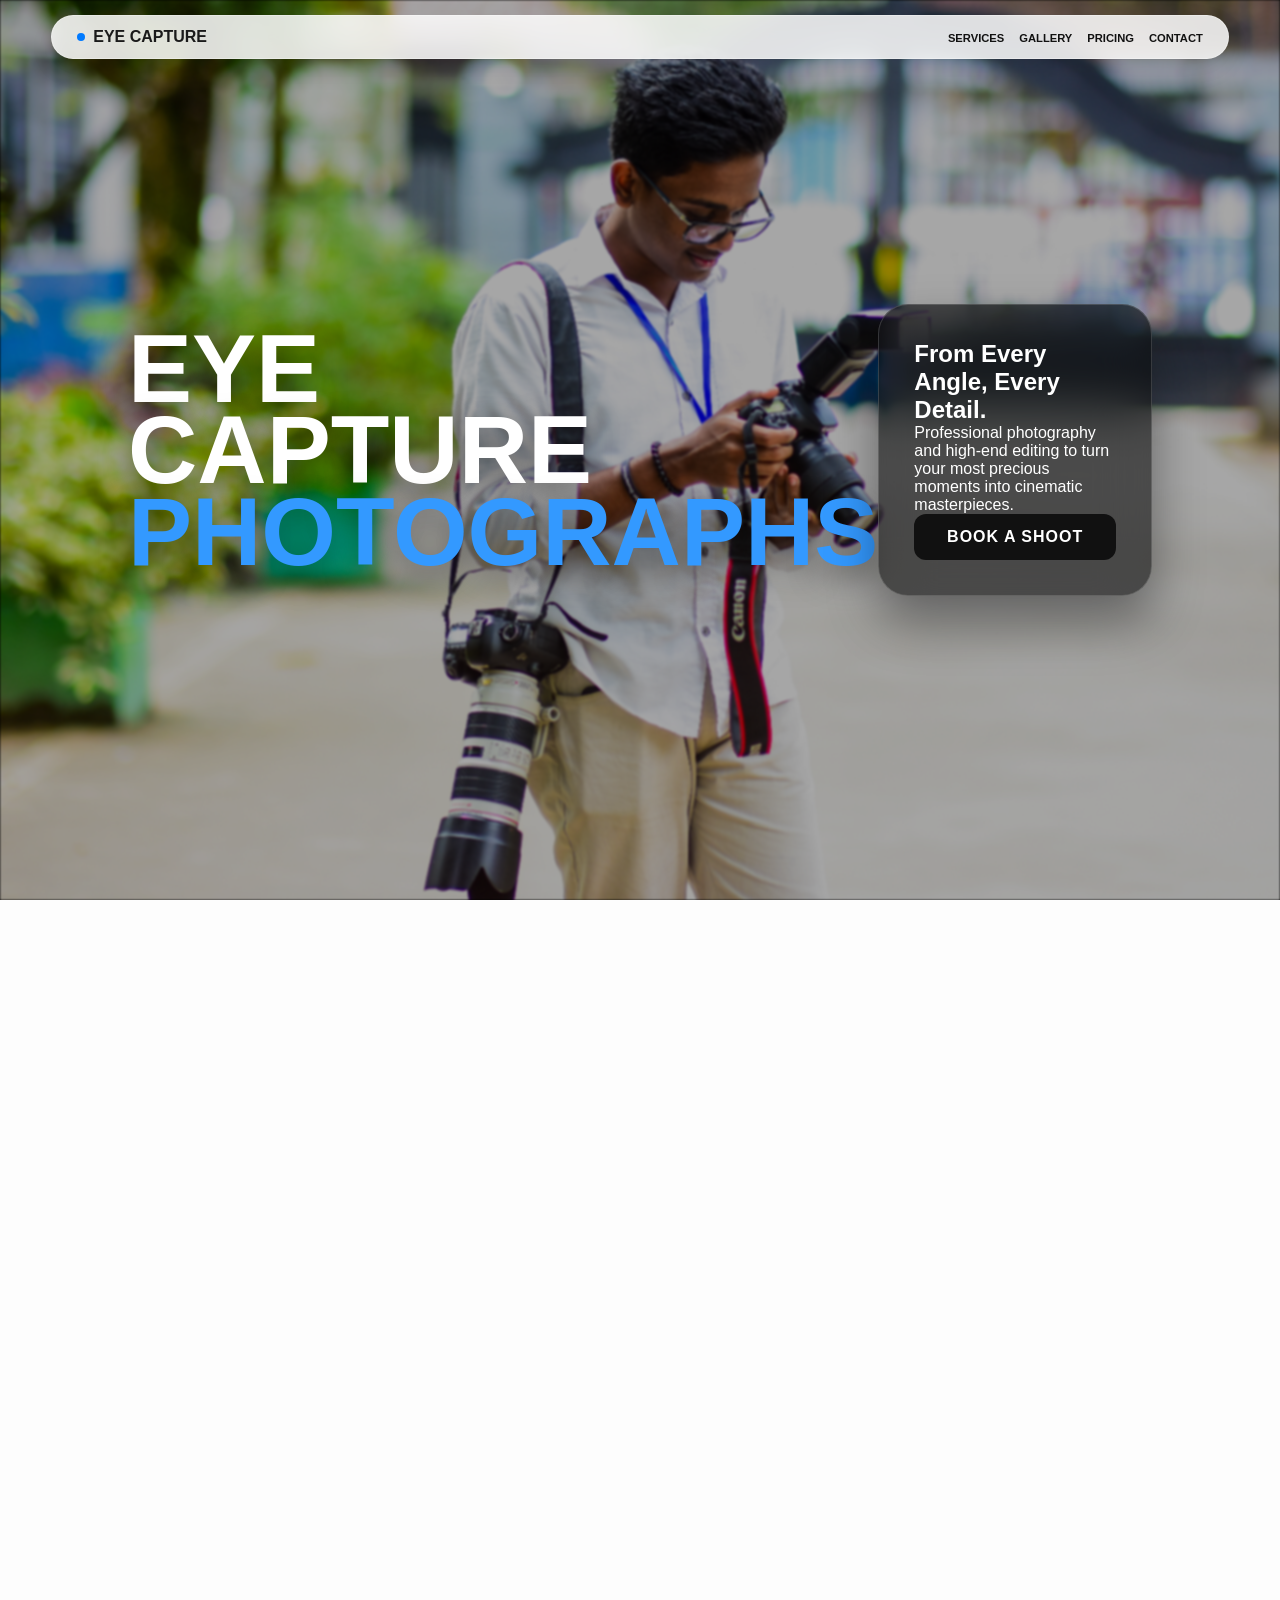
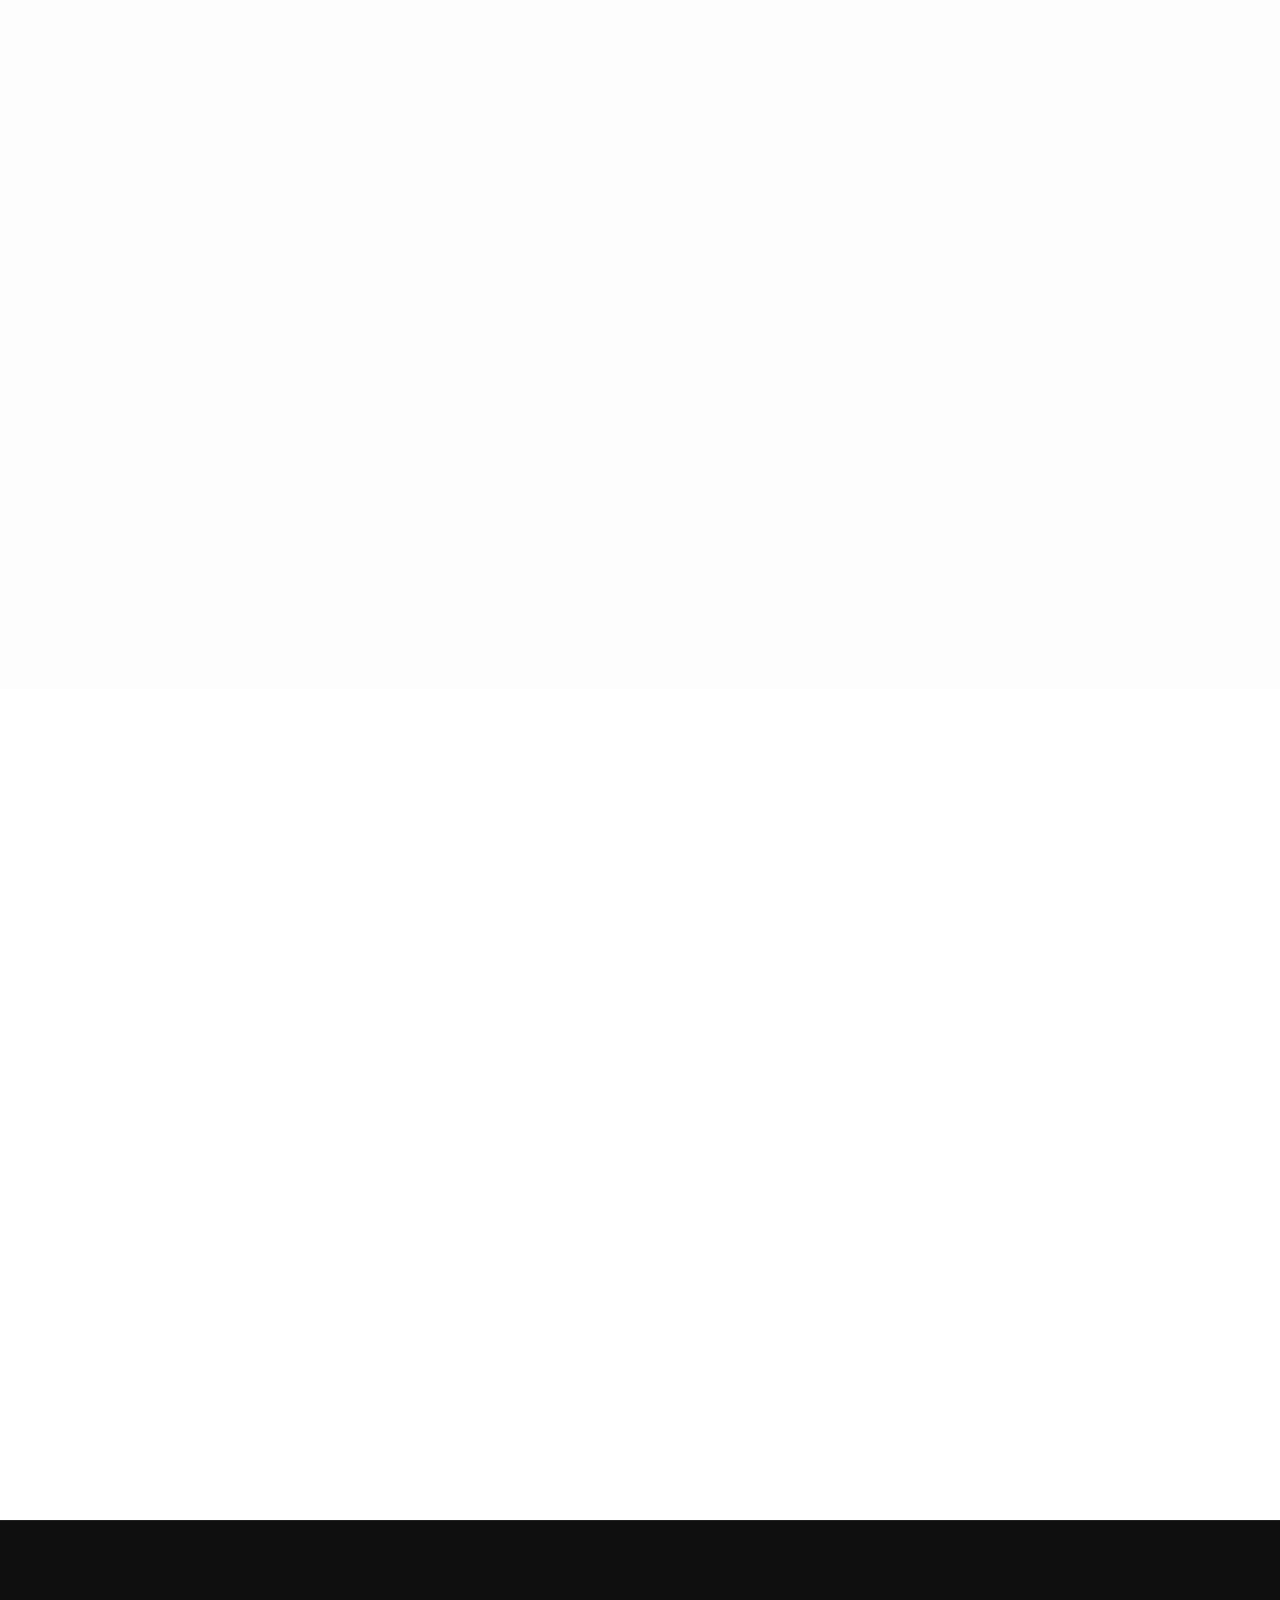
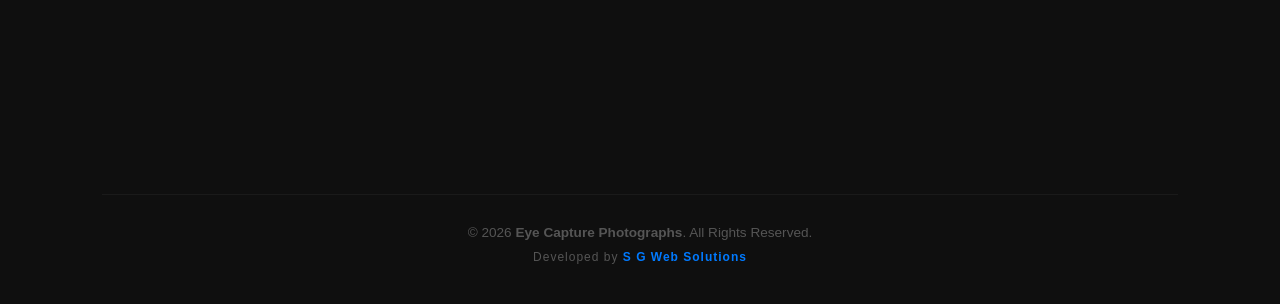
<file: index.html>
<!DOCTYPE html>
<html lang="en">
<head>
    <meta charset="UTF-8">
    <meta name="viewport" content="width=device-width, initial-scale=1.0">
    <title>Eye Capture Photographs</title>
    <link rel="stylesheet" href="https://cdnjs.cloudflare.com/ajax/libs/font-awesome/6.0.0/css/all.min.css">
    <link rel="stylesheet" href="style.css">
</head>
<body>

    <div id="loader">
        <div class="loader-content">
            <span class="loader-dot"></span>
            <p>EYE CAPTURE</p>
        </div>
    </div>

    <header id="main-header">
        <nav>
            <div class="nav-container">
                <div class="nav-logo"><span class="dot"></span> EYE CAPTURE</div>
                <ul class="nav-links">
                    <li><a href="#services">Services</a></li>
                    <li><a href="#gallery">Gallery</a></li>
                    <li><a href="#pricing">Pricing</a></li>
                    <li><a href="#contact">Contact</a></li>
                </ul>
            </div>
        </nav>
    </header>

    <div class="hero-wrapper">
        <div class="hero-bg-image">
            <img src="umesh.jpg" alt="Background">
        </div>
        <div class="hero-left">
            <h1 class="brand-heading">EYE<br>CAPTURE<span>PHOTOGRAPHS</span></h1>
        </div>
        <div class="hero-right">
            <div class="glass-card">
                <h2>From Every Angle, Every Detail.</h2>
                <p>Professional photography and high-end editing to turn your most precious moments into cinematic masterpieces.</p>
                <a href="https://wa.me/94779440623" class="btn-whatsapp" target="_blank">Book a Shoot</a>
            </div>
        </div>
    </div>

    <section id="services" class="services-section">
        <h2 class="section-title reveal">Professional Services</h2>
        <div class="services-container">
            <div class="service-card reveal">
                <div class="icon-box">📸</div>
                <h3>Photo Shoots</h3>
                <p>High-quality outdoor and studio sessions tailored to capture your best moments.</p>
            </div>
            <div class="service-card reveal highlight">
                <div class="icon-box">🎨</div>
                <h3>Photo Editing</h3>
                <p>Professional color grading, retouching, and cinematic styling for every shot.</p>
            </div>
            <div class="service-card reveal">
                <div class="icon-box">📽️</div>
                <h3>Custom Projects</h3>
                <p>Bespoke visual storytelling and unique creative concepts.</p>
            </div>
        </div>
    </section>

    <section id="gallery" class="gallery-section">
        <h2 class="section-title reveal">Visual Portfolio</h2>
        <div class="gallery-grid">
            <div class="photo-box reveal"><img src="photo1.jpg" alt="1"><div class="overlay"><span>Portraits</span></div></div>
            <div class="photo-box reveal"><img src="photo2.jpg" alt="2"><div class="overlay"><span>Lifestyle</span></div></div>
            <div class="photo-box reveal"><img src="photo3.jpg" alt="3"><div class="overlay"><span>Events</span></div></div>
            <div class="photo-box reveal"><img src="photo4.jpg" alt="4"><div class="overlay"><span>Weddings</span></div></div>
        </div>
    </section>

    <section id="pricing" class="pricing-section">
        <h2 class="section-title reveal">Our Packages</h2>
        <div class="pricing-container">

            <div class="price-card reveal silver-glow">
                <div class="price-header">
                    <div class="package-emoji">🥈</div>
                    <h3>Silver</h3>
                    <div class="amount">Rs. 6,000</div>
                </div>
                <ul class="price-features">
                    <li>2 Hour Session</li>
                    <li>40 Digital Images</li>
                    <li>15 Edited Images</li>
                    <li>High-Res Delivery</li>
                </ul>
                <a href="https://wa.me/94779440623?text=Hello!%20I%20want%20to%20book%20the%20Silver%20Package%20🥈" class="btn-price" target="_blank">Book a Session</a>
            </div>

            <div class="price-card reveal gold-glow featured">
                <div class="popular-tag">Most Popular</div>
                <div class="price-header">
                    <div class="package-emoji">🥇</div>
                    <h3>Gold</h3>
                    <div class="amount">Rs. 10,000</div>
                </div>
                <ul class="price-features">
                    <li>4 Hour Session</li>
                    <li>60 Digital Images</li>
                    <li>25 Edited Images</li>
                    <li>Professional Retouching</li>
                </ul>
                <a href="https://wa.me/94779440623?text=Hello!%20I%20want%20to%20book%20the%20Gold%20Package%20🥇" class="btn-price" target="_blank">Book a Session</a>
            </div>

            <div class="price-card reveal platinum-glow">
                <div class="price-header">
                    <div class="package-emoji">💎</div>
                    <h3>Platinum</h3>
                    <div class="amount">Rs. 16,000</div>
                </div>
                <ul class="price-features">
                    <li>5 Hour Session</li>
                    <li>100 Digital Images</li>
                    <li>50 Edited Images</li>
                    <li class="bonus-feature">FREE Photo Collage with Frame</li>
                </ul>
                <a href="https://wa.me/94779440623?text=Hello!%20I%20want%20to%20book%20the%20Platinum%20Package%20💎" class="btn-price" target="_blank">Book a Session</a>
            </div>

        </div>
    </section>

    <footer id="contact" class="main-footer">
        <div class="footer-container">
            <div class="footer-brand reveal">
                <div class="nav-logo" style="color: white; margin-bottom: 15px;">
                    <span class="dot"></span> EYE CAPTURE
                </div>
                <p>Professional photography and high-end editing to turn your most precious moments into cinematic masterpieces.</p>
            </div>

            <div class="footer-nav reveal">
                <h4>Explore</h4>
                <ul>
                    <li><a href="#services">Services</a></li>
                    <li><a href="#gallery">Gallery</a></li>
                    <li><a href="#pricing">Pricing</a></li>
                </ul>
            </div>

            <div class="footer-social reveal">
                <h4>Connect With Me</h4>
                <div class="social-icons">
                    <a href="https://www.facebook.com/share/17Smdh8A2w/" class="icon-fb" target="_blank" title="Facebook"><i class="fab fa-facebook-f"></i></a>
                    <a href="https://www.instagram.com/umeshsathsindu?igsh=MW1xZjg2MWNiOGVyYw==" class="icon-ig" target="_blank" title="Instagram"><i class="fab fa-instagram"></i></a>
                    <a href="https://wa.me/94779440623" class="icon-wa" target="_blank" title="WhatsApp"><i class="fab fa-whatsapp"></i></a>
                </div>
            </div>
        </div>

        <div class="footer-bottom">
            <p>&copy; 2026 <strong>Eye Capture Photographs</strong>. All Rights Reserved.</p>
            <p class="developer">Developed by <a href="https://sg-web-solutions.vercel.app/" target="_blank">S G Web Solutions</a></p>
        </div>
    </footer>

    <script>
        // Force scroll to top on every refresh
        window.onbeforeunload = function () {
            window.scrollTo(0, 0);
        };

        if ('scrollRestoration' in history) {
            history.scrollRestoration = 'manual';
        }

        window.onload = function() {
            setTimeout(function() {
                window.scrollTo(0, 0);
            }, 10);
        };

        window.addEventListener("load", () => {
            const loader = document.getElementById("loader");
            loader.style.opacity = "0";
            setTimeout(() => { loader.style.visibility = "hidden"; }, 800);
            reveal();
        });

        window.onscroll = function() {
            const header = document.getElementById("main-header");
            if (window.scrollY > 50) { header.classList.add("scrolled"); }
            else { header.classList.remove("scrolled"); }
            reveal();
        };

        function reveal() {
            const reveals = document.querySelectorAll(".reveal");
            reveals.forEach((element) => {
                const windowHeight = window.innerHeight;
                const elementTop = element.getBoundingClientRect().top;
                if (elementTop < windowHeight - 100) {
                    element.classList.add("active");
                }
            });
        }
    </script>
</body>
</html>
</file>
<file: style.css>
/* --- 1. GLOBAL & PRELOADER --- */
* { margin: 0; padding: 0; box-sizing: border-box; }
html { scroll-behavior: smooth; }
body { background: #fdfdfd; font-family: 'Segoe UI', sans-serif; overflow-x: hidden; width: 100%; }

#loader {
    position: fixed; width: 100%; height: 100vh; background: #ffffff;
    z-index: 9999; display: flex; justify-content: center; align-items: center;
    transition: opacity 0.8s ease, visibility 0.8s;
}
.loader-content { text-align: center; animation: pulse 1.5s infinite; }
.loader-dot { display: block; width: 15px; height: 15px; background: #007AFF; border-radius: 50%; margin: 0 auto 15px; }
@keyframes pulse { 0%, 100% { transform: scale(0.9); opacity: 0.5; } 50% { transform: scale(1); opacity: 1; } }

/* --- 2. FLOATING NAVIGATION --- */
header { width: 100%; position: fixed; top: 15px; left: 0; z-index: 1000; transition: 0.4s; }
header.scrolled { top: 0; }
header.scrolled nav { width: 100%; border-radius: 0; background: rgba(255, 255, 255, 0.98); }

nav {
    width: 92%; max-width: 1200px; margin: 0 auto; background: rgba(255, 255, 255, 0.85);
    backdrop-filter: blur(15px); padding: 12px 25px; border-radius: 50px;
    border: 1px solid rgba(255, 255, 255, 0.3); box-shadow: 0 10px 30px rgba(0, 0, 0, 0.05);
}
.nav-container { display: flex; justify-content: space-between; align-items: center; }
.nav-logo { font-weight: 800; display: flex; align-items: center; gap: 8px; font-size: 1rem; color: #1a1a1a; }
.dot { width: 8px; height: 8px; background: #007AFF; border-radius: 50%; }
.nav-links { display: flex; gap: 15px; list-style: none; }
.nav-links a { text-decoration: none; color: #111; font-weight: 700; font-size: 0.7rem; text-transform: uppercase; }

/* --- 3. HERO SECTION (DESKTOP) --- */
.hero-wrapper {
    position: relative;
    width: 100%;
    min-height: 100vh;
    display: flex;
    align-items: center;
    justify-content: space-between;
    padding: 0 10%;
    overflow: hidden;
}

.hero-bg-image {
    position: absolute;
    top: 0; left: 0;
    width: 100%;
    height: 100%;
    z-index: -1;
    background: #000;
}

.hero-bg-image img {
    width: 100%;
    height: 100%;
    object-fit: cover;
    object-position: center center;
    filter: brightness(0.65) blur(1px);
    position: absolute;
    top: 0; left: 0;
}

.brand-heading { 
    color: #ffffff; font-size: clamp(3rem, 8vw, 6rem); 
    font-weight: 900; line-height: 0.85; text-shadow: 0 10px 30px rgba(0,0,0,0.5); 
}
.brand-heading span { color: #3399FF; display: block; }

.glass-card {
    background: rgba(0, 0, 0, 0.55); backdrop-filter: blur(25px);
    padding: 35px; border-radius: 30px; border: 1px solid rgba(255,255,255,0.15);
    max-width: 420px; color: white; box-shadow: 0 25px 50px rgba(0,0,0,0.4);
}
.btn-whatsapp {
    display: inline-block; background: #111; color: #fff; padding: 14px 28px;
    text-decoration: none; border-radius: 12px; font-weight: 800;
    text-transform: uppercase; letter-spacing: 1px; transition: 0.3s; width: 100%; text-align: center;
}
.btn-whatsapp:hover { background: #007AFF; transform: translateY(-3px); }

/* --- 4. SERVICES & GALLERY --- */
.services-section, .gallery-section { padding: 80px 8%; text-align: center; }
.section-title { font-size: 2.5rem; margin-bottom: 50px; font-weight: 800; }
.services-container { display: flex; gap: 25px; justify-content: center; flex-wrap: wrap; }
.service-card { background: #fcfcfc; padding: 40px 25px; border-radius: 20px; flex: 1; min-width: 280px; border: 1px solid #eee; }
.gallery-grid { display: grid; grid-template-columns: repeat(2, 1fr); gap: 20px; }
.photo-box { height: 350px; border-radius: 25px; overflow: hidden; position: relative; }
.photo-box img { width: 100%; height: 100%; object-fit: cover; }

/* --- 5. ANIMATIONS --- */
.reveal { opacity: 0; transform: translateY(30px); transition: 1s ease; }
.reveal.active { opacity: 1; transform: translateY(0); }

/* --- 6. THE MOBILE FIX --- */
@media (max-width: 768px) {

    .hero-wrapper {
        flex-direction: column;
        text-align: center;
        justify-content: flex-start;
        align-items: center;
        padding: 130px 5% 50px;
        min-height: 100svh;
        height: auto;
    }

    /* Ensure bg image always fills the full dynamic section height */
    .hero-bg-image {
        position: absolute;
        top: 0; left: 0;
        width: 100%;
        height: 100%;
        min-height: 100%;
    }

    .hero-bg-image img {
        width: 100%;
        height: 100%;
        object-fit: cover;
        object-position: center center;
        filter: brightness(0.6);
        position: absolute;
        top: 0; left: 0;
    }

    .brand-heading {
        font-size: 2.8rem !important;
        margin-bottom: 20px;
        padding: 0 10px;
    }

    .glass-card {
        max-width: 100%;
        width: 100%;
        padding: 25px;
        margin-top: 15px;
        background: rgba(0, 0, 0, 0.65);
    }

    .nav-links { gap: 10px; }
    .nav-links a { font-size: 0.6rem; }
    .gallery-grid { grid-template-columns: 1fr; }
}

/* --- 7. PRICING SECTION STYLES --- */
.pricing-section { 
    padding: 100px 8%; 
    background: #ffffff; 
    text-align: center; 
}

.pricing-container {
    display: flex;
    justify-content: center;
    align-items: stretch;
    gap: 30px;
    flex-wrap: wrap;
    max-width: 1200px;
    margin: 0 auto;
}

.price-card {
    background: #ffffff;
    padding: 50px 30px;
    border-radius: 30px;
    flex: 1;
    min-width: 300px;
    max-width: 360px;
    transition: all 0.5s cubic-bezier(0.175, 0.885, 0.32, 1.275);
    position: relative;
    border: 1px solid #eee;
}

.package-emoji { font-size: 3rem; margin-bottom: 15px; }

/* Glow Effects on Hover */
.silver-glow:hover { border-color: #c0c0c0; box-shadow: 0 15px 40px rgba(192, 192, 192, 0.3); transform: translateY(-10px); }
.gold-glow:hover { border-color: #ffd700; box-shadow: 0 15px 40px rgba(255, 215, 0, 0.4); transform: translateY(-10px); }
.platinum-glow:hover { border-color: #007AFF; box-shadow: 0 15px 40px rgba(0, 122, 255, 0.3); transform: translateY(-10px); }

.price-card.featured {
    border: 2px solid #ffd700;
    transform: scale(1.05);
}

.popular-tag {
    position: absolute;
    top: -15px;
    left: 50%;
    transform: translateX(-50%);
    background: #ffd700;
    color: #000;
    padding: 6px 20px;
    border-radius: 20px;
    font-size: 0.75rem;
    font-weight: 800;
    text-transform: uppercase;
}

.price-header h3 { font-size: 1.8rem; margin-bottom: 5px; color: #111; }
.amount { font-size: 2.2rem; font-weight: 900; color: #111; margin-bottom: 30px; }

.price-features { list-style: none; margin-bottom: 35px; text-align: left; }
.price-features li {
    padding: 12px 0;
    border-bottom: 1px solid #f4f4f4;
    font-size: 0.95rem;
    color: #444;
}
.bonus-feature { color: #007AFF !important; font-weight: 700; }

.btn-price {
    display: block;
    background: #111;
    color: white;
    padding: 16px;
    border-radius: 14px;
    text-decoration: none;
    font-weight: 800;
    text-transform: uppercase;
    transition: 0.3s;
    text-align: center;
}

.btn-price:hover { background: #007AFF; }

/* Mobile pricing fix */
@media (max-width: 768px) {
    .price-card.featured { transform: scale(1); margin: 20px 0; }
    .pricing-container { padding: 0 10px; }
}

/* --- 8. PROFESSIONAL FOOTER --- */
.main-footer {
    background: #0f0f0f;
    color: white;
    padding: 80px 8% 30px;
    border-top: 1px solid #222;
}

.footer-container {
    display: flex;
    justify-content: space-between;
    flex-wrap: wrap;
    gap: 50px;
    max-width: 1200px;
    margin: 0 auto;
}

.footer-brand { flex: 2; min-width: 280px; }
.footer-brand p { color: #888; line-height: 1.6; margin-top: 10px; max-width: 350px; }

.footer-nav, .footer-social { flex: 1; min-width: 150px; }

.footer-nav h4, .footer-social h4 {
    font-size: 1rem;
    text-transform: uppercase;
    letter-spacing: 2px;
    margin-bottom: 25px;
    color: #fff;
}

.footer-nav ul { list-style: none; }
.footer-nav li { margin-bottom: 12px; }
.footer-nav a { color: #888; text-decoration: none; transition: 0.3s; }
.footer-nav a:hover { color: #007AFF; padding-left: 5px; }

/* Social Icons Styling */
.social-icons { display: flex; gap: 15px; }
.social-icons a {
    width: 45px;
    height: 45px;
    background: #1a1a1a;
    display: flex;
    justify-content: center;
    align-items: center;
    border-radius: 12px;
    color: white;
    font-size: 1.2rem;
    text-decoration: none;
    transition: 0.4s;
    border: 1px solid #333;
}

/* Brand specific colors on hover */
.icon-fb:hover { background: #3b5998; border-color: #3b5998; transform: translateY(-5px); box-shadow: 0 10px 20px rgba(59, 89, 152, 0.3); }
.icon-ig:hover { background: #e1306c; border-color: #e1306c; transform: translateY(-5px); box-shadow: 0 10px 20px rgba(225, 48, 108, 0.3); }
.icon-wa:hover { background: #25d366; border-color: #25d366; transform: translateY(-5px); box-shadow: 0 10px 20px rgba(37, 211, 102, 0.3); }

/* Bottom Bar */
.footer-bottom {
    margin-top: 60px;
    padding-top: 30px;
    border-top: 1px solid #1a1a1a;
    text-align: center;
}

.footer-bottom p { color: #555; font-size: 0.85rem; margin-bottom: 10px; }
.developer { font-size: 0.75rem !important; letter-spacing: 1px; }
.developer a { 
    color: #007AFF; 
    text-decoration: none; 
    font-weight: 800; 
    transition: 0.3s;
}
.developer a:hover { text-decoration: underline; color: #fff; }

@media (max-width: 768px) {
    .main-footer { text-align: center; padding-top: 60px; }
    .footer-brand p { margin: 10px auto; }
    .social-icons { justify-content: center; }
}
</file>
